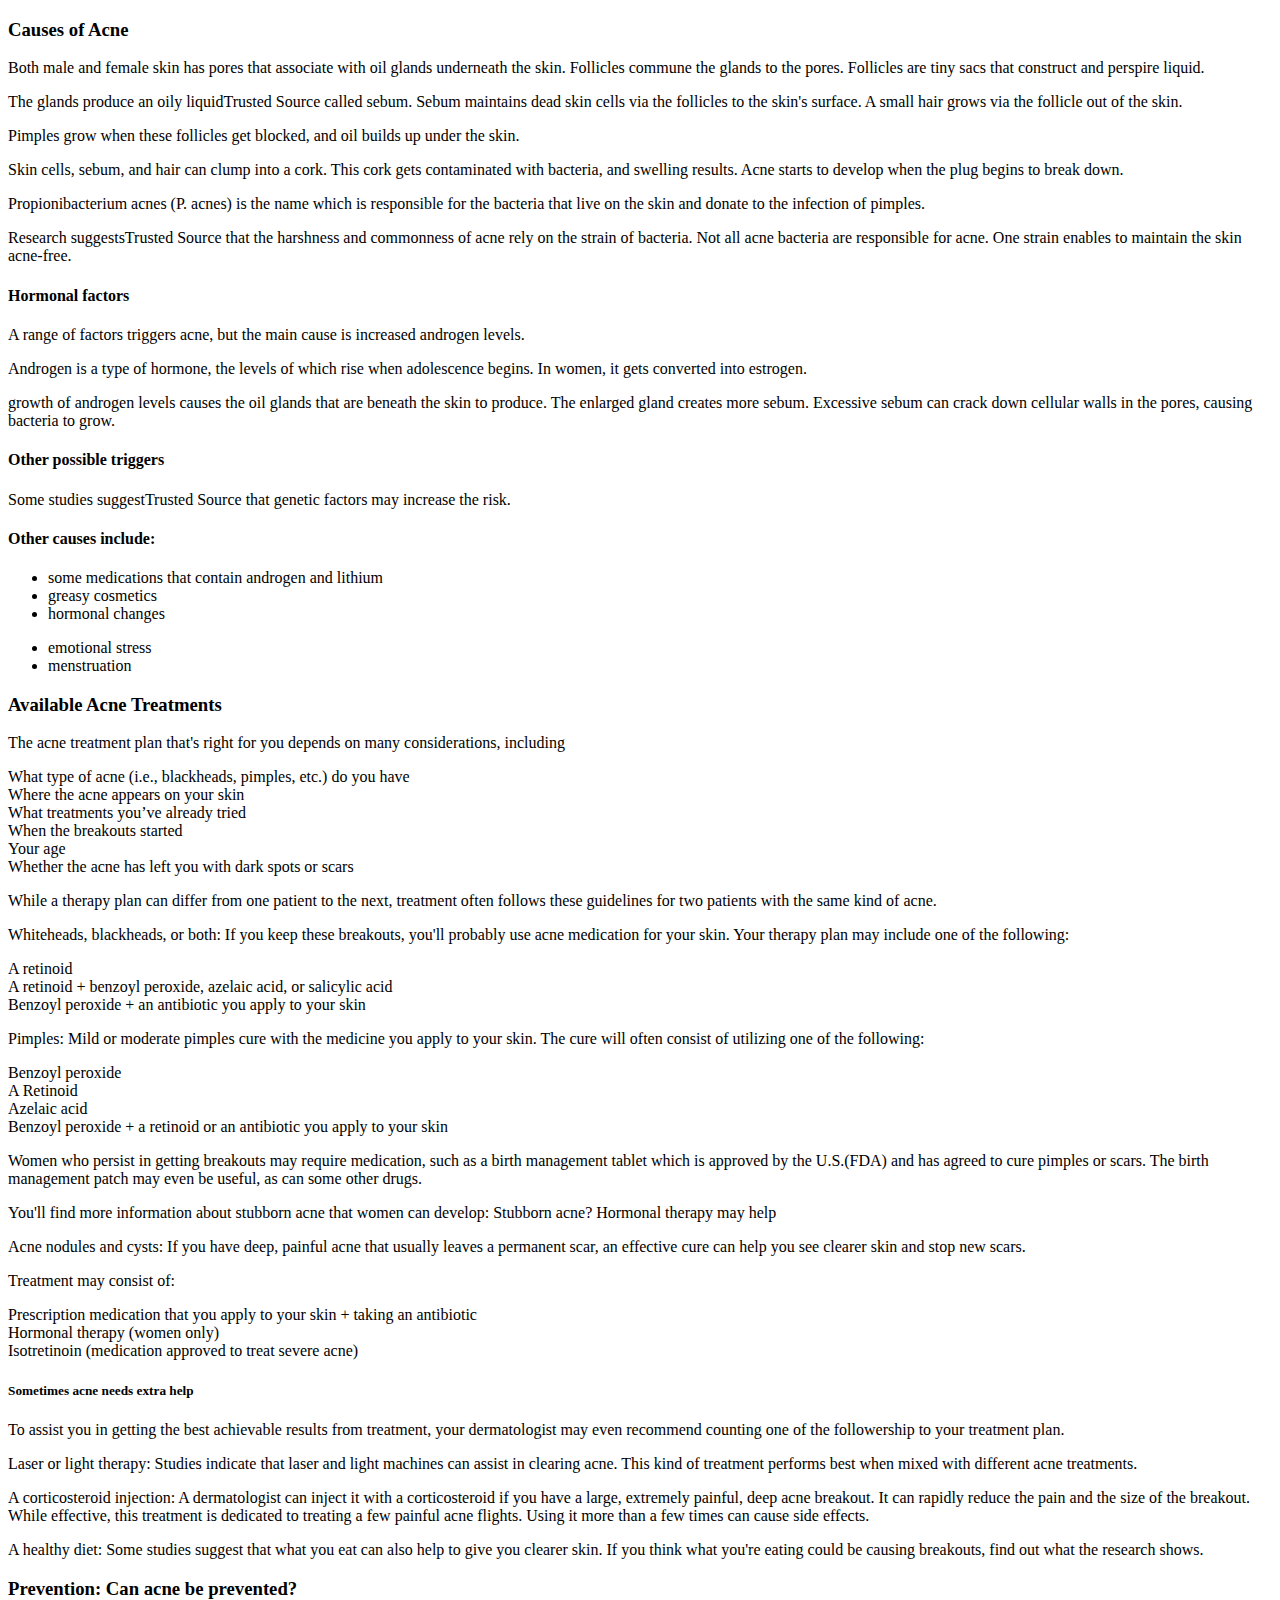
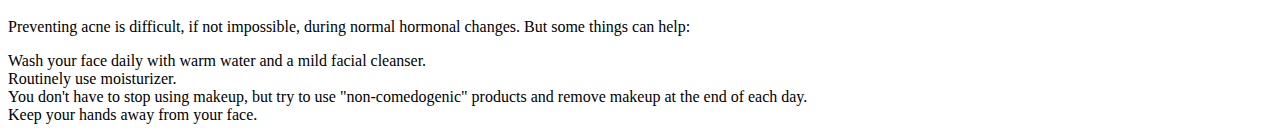
<file: data.html>
<!DOCTYPE html>
<html>
  <head>
    <title>Title of the document</title>
<style>
    h2 {
      color: #1c87c9;
    }
    h2:target {
      color: white;
      background: #1c87c9;
    }
    </style>
  </head>
  <body>
    <div class="services-details-content">
      <h3 id="causes">Causes of Acne</h3>
      <p>Both male and female skin has pores that associate with oil glands underneath the skin. Follicles commune the glands to the pores. Follicles are tiny sacs that construct and perspire liquid.</p>
      <p>The glands produce an oily liquidTrusted Source called sebum. Sebum maintains dead skin cells via the follicles to the skin's surface. A small hair grows via the follicle out of the skin.</p>
      <p>Pimples grow when these follicles get blocked, and oil builds up under the skin.</p>
      <p>Skin cells, sebum, and hair can clump into a cork. This cork gets contaminated with bacteria, and swelling results. Acne starts to develop when the plug begins to break down.</p>
      <p>Propionibacterium acnes (P. acnes) is the name which is responsible for the bacteria that live on the skin and donate to the infection of pimples.</p>
      <p>Research suggestsTrusted Source that the harshness and commonness of acne rely on the strain of bacteria. Not all acne bacteria are responsible for acne. One strain enables to maintain the skin acne-free.</p>
      <h4>
          Hormonal factors
      </h4>
      <p>A range of factors triggers acne, but the main cause is increased androgen levels.</p>
      <p>Androgen is a type of hormone, the levels of which rise when adolescence begins. In women, it gets converted into estrogen.</p>
      <p> growth of androgen levels causes the oil glands that are beneath the skin to produce. The enlarged gland creates more sebum. Excessive sebum can crack down cellular walls in the pores, causing bacteria to grow.</p>
      <h4>
          Other possible triggers
      </h4>
      <p>Some studies suggestTrusted Source that genetic factors may increase the risk.</p>
      <h4>
          Other causes include:
      </h4>

      <div class="row">
          <div class="col-lg-6 col-md-6">
              <ul class="services-details-list">
                  <li>
                      <i class="flat icon-check"></i>
                      some medications that contain androgen and lithium
                  </li>
                  <li>
                      <i class="flat icon-check"></i>
                      greasy cosmetics
                  </li>
                  <li>
                      <i class="flaticon-check"></i>
                      hormonal changes
                  </li>
              </ul>
          </div>
          <div class="col-lg-6 col-md-6">
              <ul class="services-details-list">
                  <li>
                      <i class="flaticon-check"></i>
                      emotional stress
                  </li>
                  <li>
                      <i class="flaticon-check"></i>
                      menstruation
                  </li>

              </ul>
          </div>
      </div>

      <h3 id="treatment">Available Acne Treatments</h3>
      <p>The acne treatment plan that's right for you depends on many considerations, including </p>
      <li>What type of acne (i.e., blackheads, pimples, etc.) do you have</li>
      <li>Where the acne appears on your skin</li>
      <li>What treatments you’ve already tried</li>
      <li>When the breakouts started</li>
      <li>Your age</li>
      <li>Whether the acne has left you with dark spots or scars</li>

      <p>While a therapy plan can differ from one patient to the next, treatment often follows these guidelines for two patients with the same kind of acne.</p>
      <p>Whiteheads, blackheads, or both: If you keep these breakouts, you'll probably use acne medication for your skin. Your therapy plan may include one of the following:</p>
      <li>A retinoid</li>
      <li>A retinoid + benzoyl peroxide, azelaic acid, or salicylic acid</li>
      <li>Benzoyl peroxide + an antibiotic you apply to your skin</li>
      <p>Pimples: Mild or moderate pimples cure with the medicine you apply to your skin. The cure will often consist of utilizing one of the following:</p>
      <li>Benzoyl peroxide</li>
      <li>A Retinoid</li>
      <li>Azelaic acid</li>
      <li>Benzoyl peroxide + a retinoid or an antibiotic you apply to your skin</li>

      <p>Women who persist in getting breakouts may require medication, such as a birth management tablet which is approved by the U.S.(FDA) and has agreed to cure pimples or scars. The birth management patch may even be useful, as can some other drugs.</p>
      <p> You'll find more information about stubborn acne that women can develop: Stubborn acne? Hormonal therapy may help</p>
      <p>Acne nodules and cysts: If you have deep, painful acne that usually leaves a permanent scar, an effective cure can help you see clearer skin and stop new scars.</p>
      <p>Treatment may consist of:</p>

      <li>Prescription medication that you apply to your skin + taking an antibiotic</li>
      <li>Hormonal therapy (women only)</li>
      <li>Isotretinoin (medication approved to treat severe acne)</li>
      <h5>
          Sometimes acne needs extra help
      </h5>
      To assist you in getting the best achievable results from treatment, your dermatologist may even recommend counting one of the followership to your treatment plan.<p></p>
      <p>Laser or light therapy: Studies indicate that laser and light machines can assist in clearing acne. This kind of treatment performs best when mixed with different acne treatments.</p>
      <p>A corticosteroid injection: A dermatologist can inject it with a corticosteroid if you have a large, extremely painful, deep acne breakout. It can rapidly reduce the pain and the size of the breakout. While effective, this treatment is dedicated to treating a few painful acne flights. Using it more than a few times can cause side effects.</p>
      <p>A healthy diet: Some studies suggest that what you eat can also help to give you clearer skin. If you think what you're eating could be causing breakouts, find out what the research shows.</p>

      <h3 id="prevention">Prevention: Can acne be prevented? </h3>
      <p>
          Preventing acne is difficult, if not impossible, during normal hormonal changes. But some things can help:
      </p>

      <li>Wash your face daily with warm water and a mild facial cleanser.</li>
      <li>Routinely use moisturizer.</li>
      <li>You don't have to stop using makeup, but try to use "non-comedogenic" products and remove makeup at the end of each day.</li>
      <li>Keep your hands away from your face.</li>



  </div>
  </body>
</html>
</file>
